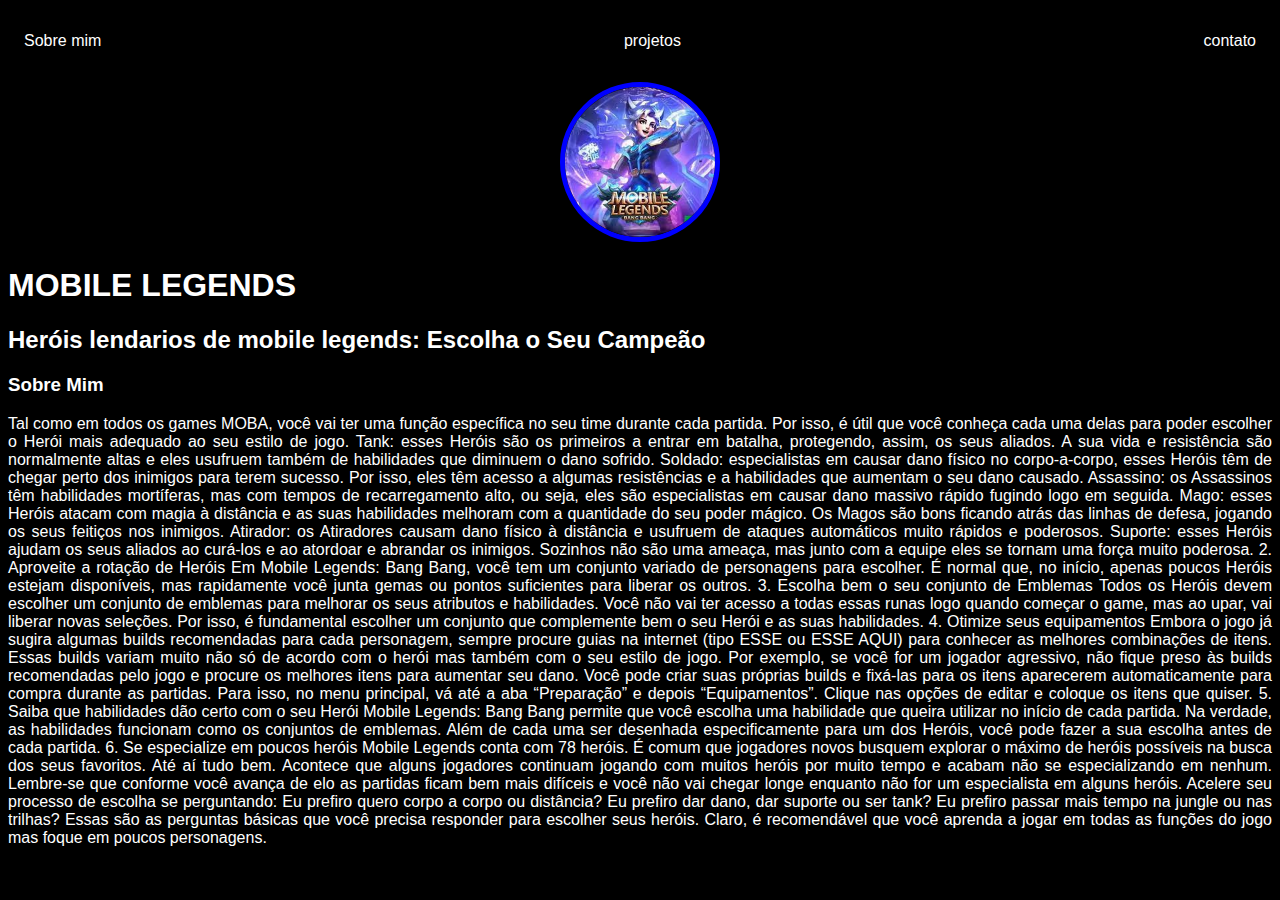
<file: index.html>
<!DOCTYPE html>
<html lang="en">
<head>
    <meta charset="UTF-8">
    <meta name="viewport" content="width=device-width, initial-scale=1.0">
    <title>Felipe Game</title>
    <link rel="stylesheet" href="sytle.css">
</head>
<body>
  <nav>
    <ul>
        <li>
            <a href="index.html">Sobre mim</a>
        </li><li>
            <a href="project.html">projetos</a>
        </li><li>
            <a href="contact.html">contato</a>
        </li>
    </ul>
  </nav>
  
  <header>
    <div class="center">
        <img src="./img/download (1).jpeg"></img>
    </div>
    <h1>MOBILE LEGENDS</h1>
    <h2>Heróis lendarios de mobile legends: Escolha o Seu Campeão</h2>
  </header>

  <main>
    <section>
        <h3>Sobre Mim</h3>
        <p>
          Tal como em todos os games MOBA, você vai ter uma função específica no seu time durante cada partida. Por isso, é útil que você conheça cada uma delas para poder escolher o Herói mais adequado ao seu estilo de jogo.

          Tank: esses Heróis são os primeiros a entrar em batalha, protegendo, assim, os seus aliados. A sua vida e resistência são normalmente altas e eles usufruem também de habilidades que diminuem o dano sofrido.
          Soldado: especialistas em causar dano físico no corpo-a-corpo, esses Heróis têm de chegar perto dos inimigos para terem sucesso. Por isso, eles têm acesso a algumas resistências e a habilidades que aumentam o seu dano causado.
          Assassino: os Assassinos têm habilidades mortíferas, mas com tempos de recarregamento alto, ou seja, eles são especialistas em causar dano massivo rápido fugindo logo em seguida.
          Mago: esses Heróis atacam com magia à distância e as suas habilidades melhoram com a quantidade do seu poder mágico. Os Magos são bons ficando atrás das linhas de defesa, jogando os seus feitiços nos inimigos.
          Atirador: os Atiradores causam dano físico à distância e usufruem de ataques automáticos muito rápidos e poderosos.
          Suporte: esses Heróis ajudam os seus aliados ao curá-los e ao atordoar e abrandar os inimigos. Sozinhos não são uma ameaça, mas junto com a equipe eles se tornam uma força muito poderosa.

          2. Aproveite a rotação de Heróis

          Em Mobile Legends: Bang Bang, você tem um conjunto variado de personagens para escolher. É normal que, no início, apenas poucos Heróis estejam disponíveis, mas rapidamente você junta gemas ou pontos suficientes para liberar os outros.
        
          3. Escolha bem o seu conjunto de Emblemas

          Todos os Heróis devem escolher um conjunto de emblemas para melhorar os seus atributos e habilidades. Você não vai ter acesso a todas essas runas logo quando começar o game, mas ao upar, vai liberar novas seleções. Por isso, é fundamental escolher um conjunto que complemente bem o seu Herói e as suas habilidades.

          4. Otimize seus equipamentos

          Embora o jogo já sugira algumas builds recomendadas para cada personagem, sempre procure guias na internet (tipo ESSE ou ESSE AQUI) para conhecer as melhores combinações de itens. Essas builds variam muito não só de acordo com o herói mas também com o seu estilo de jogo.

Por exemplo, se você for um jogador agressivo, não fique preso às builds recomendadas pelo jogo e procure os melhores itens para aumentar seu dano.

Você pode criar suas próprias builds e fixá-las para os itens aparecerem automaticamente para compra durante as partidas. Para isso, no menu principal, vá até a aba “Preparação” e depois “Equipamentos”. Clique nas opções de editar e coloque os itens que quiser.

5. Saiba que habilidades dão certo com o seu Herói

Mobile Legends: Bang Bang permite que você escolha uma habilidade que queira utilizar no início de cada partida. Na verdade, as habilidades funcionam como os conjuntos de emblemas. Além de cada uma ser desenhada especificamente para um dos Heróis, você pode fazer a sua escolha antes de cada partida.

6. Se especialize em poucos heróis

Mobile Legends conta com 78 heróis. É comum que jogadores novos busquem explorar o máximo de heróis possíveis na busca dos seus favoritos. Até aí tudo bem.

Acontece que alguns jogadores continuam jogando com muitos heróis por muito tempo e acabam não se especializando em nenhum. Lembre-se que conforme você avança de elo as partidas ficam bem mais difíceis e você não vai chegar longe enquanto não for um especialista em alguns heróis.

Acelere seu processo de escolha se perguntando:

Eu prefiro quero corpo a corpo ou distância?
Eu prefiro dar dano, dar suporte ou ser tank?
Eu prefiro passar mais tempo na jungle ou nas trilhas?
Essas são as perguntas básicas que você precisa responder para escolher seus heróis. Claro, é recomendável que você aprenda a jogar em todas as funções do jogo mas foque em poucos personagens.


        </p>
    </section>
  </main>

  <footer>
    <a>
      
    </a>
  </footer>
</body>
</html>
</file>
<file: sytle.css>
body {
    color: white;
    background-color: black;
    font-family: Arial, Helvetica, sans-serif;
     
}


 ul {
    display: flex;
    justify-content: space-between;
    list-style-type: none;
    align-items: center;
    padding: 16px;
 }

 a  {
    color: white;
    text-decoration: none;
 }

  img {
    width: 150px;
    height: 150px;
    border-radius: 50%;
    border: 5px solid blue;
  }

  .center {
    text-align: center;
  }

  p{

   text-align: justify;
  }
</file>
